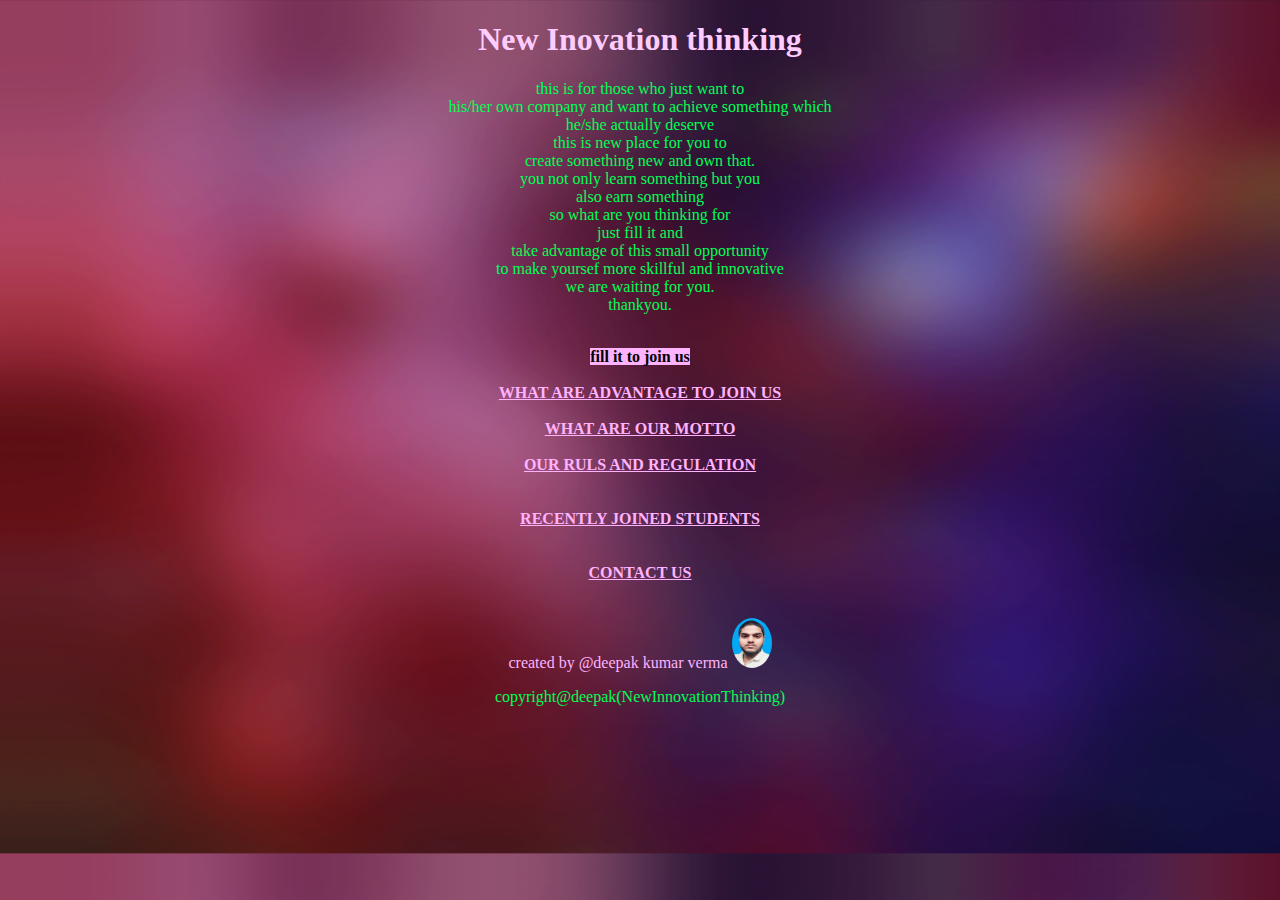
<file: index.html>
<!DOCTYPE html>
<html lang="en" dir="ltr">
  <head><link rel="stylesheet" href="style.css">
    <meta charset="utf-8">
    <title>Great Innovation thinking</title>
  </head>
  <body>
    <h1>New Inovation thinking</h1>

    <p>this is for those who just want to <br> his/her own company and want to achieve something which <br>
       he/she actually deserve <br>this is new place for you to <br>create something new and own that.<br>you not only learn something but you <br>also earn something
<br>so what are you thinking for <br>just fill it and <br>take advantage of this small opportunity <br>to make yoursef more skillful and innovative <br>we are waiting for you.<br>
thankyou.
</p>
     <br><a style="color:#ffb3ff;" href="form.html"><strong><mark style="background-color:#ffb3ff;">fill it to join us</mark></strong></a><br><br>
  <a style="color:#ffb3ff;" href="1234.html"><strong>WHAT ARE ADVANTAGE TO JOIN US</strong></a><br><br>
    <a style="color:#ffb3ff;" href="motto.html"><strong>WHAT ARE OUR MOTTO</strong></a><br><br>
      <a style="color:#ffb3ff;" href="rules.html"><strong>OUR RULS AND REGULATION</strong></a><br><br><br>
  <a style="color:#ffb3ff;" href="information.html"><strong>RECENTLY JOINED STUDENTS</strong></a><br><br><br>
    <a style="color:#ffb3ff;" href="contact.html"><strong>CONTACT US</strong></a><br><br><br>
    <div class="photo">created by @deepak kumar verma
      <img class="creater" src="creater.png" alt="creater">
    </div>

    <div class="copyright">
      <p>copyright@deepak(NewInnovationThinking)</p>
    </div>

  </body>
</html>
</file>
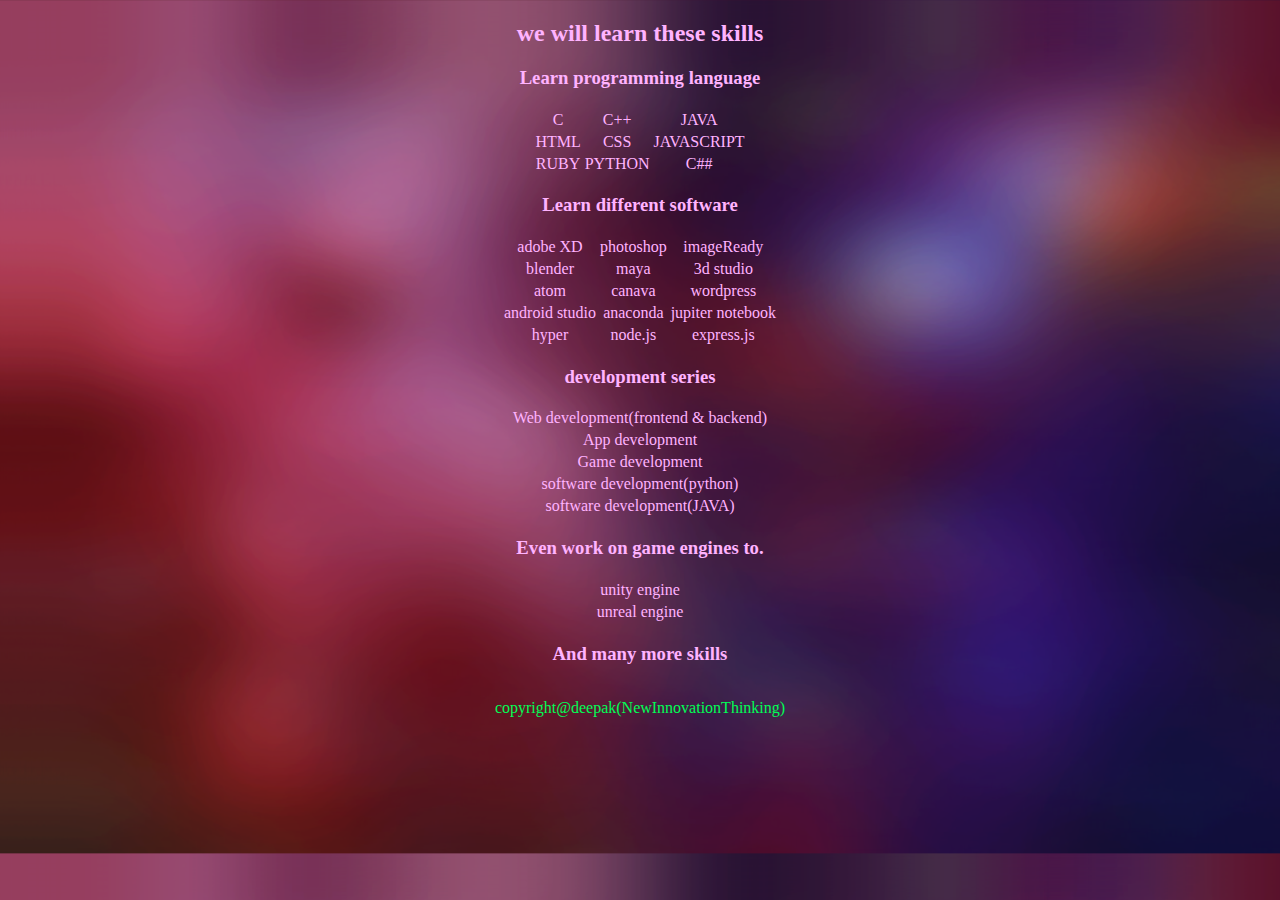
<file: 1234.html>
<!DOCTYPE html>
<html lang="en" dir="ltr">
  <head><link rel="stylesheet" href="style.css">
    <meta charset="utf-8">
    <title></title>
  </head>
  <body>
    <h2>we will learn these skills</h2>
<div class="tab1">
  <table>
    <h3>Learn programming language</h3>
  <tr>
    <td>C</td>
    <td>C++</td>
    <td>JAVA</td>
  </tr>
  <tr>
    <td>HTML</td>
    <td>CSS</td>
    <td>JAVASCRIPT</td>
  </tr>
  <tr>
    <td>RUBY</td>
    <td>PYTHON</td>
    <td>C##</td>
  </tr>



  </table>
  <table>
    <h3>Learn different software</h3>
  <tr>
    <td>adobe XD</td>
    <td>photoshop</td>
    <td>imageReady</td>
  </tr>
  <tr>
    <td>blender</td>
    <td>maya</td>
    <td>3d studio</td>

  </tr>
  <tr>
    <td>atom</td>
    <td>canava</td>
    <td>wordpress</td>
  </tr>
  <tr>
    <td>android studio</td>
    <td>anaconda</td>
    <td>jupiter notebook</td>
  </tr>
  <td>hyper</td>
  <td>node.js</td>
  <td>express.js</td>

  </table>
  <table>
    <h3>development series</h3>
    <tr>
    <td> Web development(frontend & backend)</td>
    </tr>
    <tr>
    <td>  App development</td>
    </tr>
    <tr>
    <td>  Game development</td>
    </tr>
    <tr>
      <td>software development(python)</td>
    </tr>
  <tr>
    <td>software development(JAVA)</td>
  </tr>

  </table>
  <table>
    <h3>Even work on game engines to.</h3>
    <tr>
      <td>unity engine</td>
    </tr>
    <tr>
      <td>unreal engine</td>
    </tr>
  </table>
  <table>
    <h3>And many more skills</h3>
  </table>
</div>
<div class="copyright">
  <p>copyright@deepak(NewInnovationThinking)</p>
</div>

  </body>
</html>
</file>
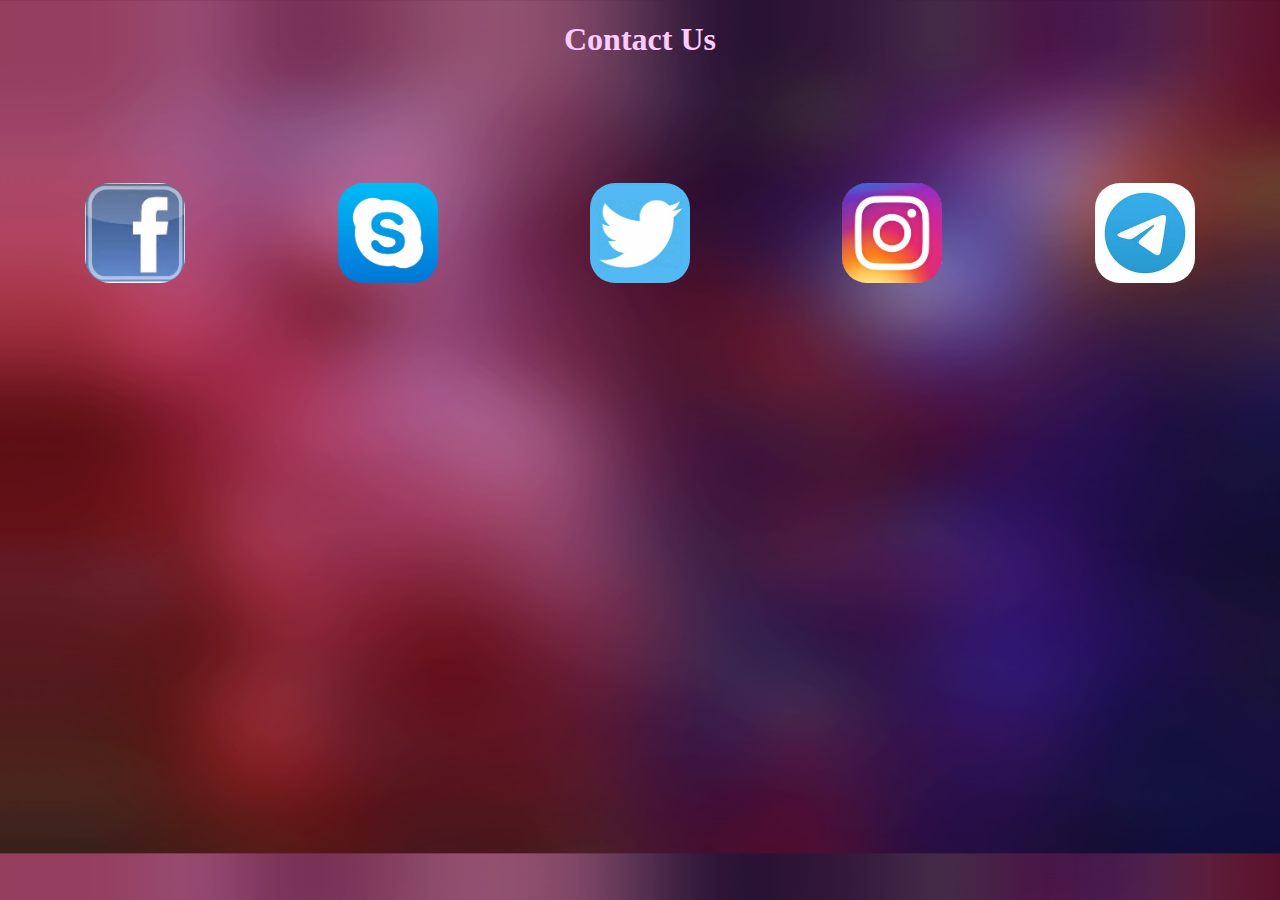
<file: contact.html>
<!DOCTYPE html>
<html lang="en" dir="ltr">
  <head><link rel="stylesheet" href="style.css">
    <meta charset="utf-8">
    <style media="screen">

.facebook{
  height:100px;width:100px;
  border-radius:25%;
}
.twitter{
    height:100px;width:100px;  border-radius:25%;
}
.instagram{
      height:100px;width:100px;  border-radius:25%;
}
.telegram{
    height:100px;width:100px;  border-radius:25%;
}
.skype{
    height:100px;width:100px;  border-radius:25%;
}

    </style>
    <title>contact us</title>
  </head>
  <body>
    <div class="contact">
      <h1>Contact Us</h1>

    </div><br><br><br><br><br>
<table style="width:100%;">
  <tr>


    <td><a href="http://www.facebook.com/groups/innovation3deepak/"><img class="facebook" src="facebook.jpeg" alt="facebook"></a></td>



    <td><a href="https://join.skype.com/XOy7WxvIzYn6"><img class="skype"src="skype.jpeg" alt="skype"></a></td>


    <td><a href="https://twitter.com/Deepak_verma0/"><img class="twitter" src="twitter.jpeg" alt="twitter"></a></td>



    <td><a href="https://www.instagram.com/deepak_innovation1grp/?hl=en"><img  class="instagram"src="instagram.jpeg" alt="instagram"></a></td>





    <td><a href="https://web.telegram.org/#/im?p=u1354205712_8697953631733505556"><img class="telegram"src="telegram.jpeg" alt="telegram"></a></td>
  </tr>
</table>

  </body>
</html>
</file>
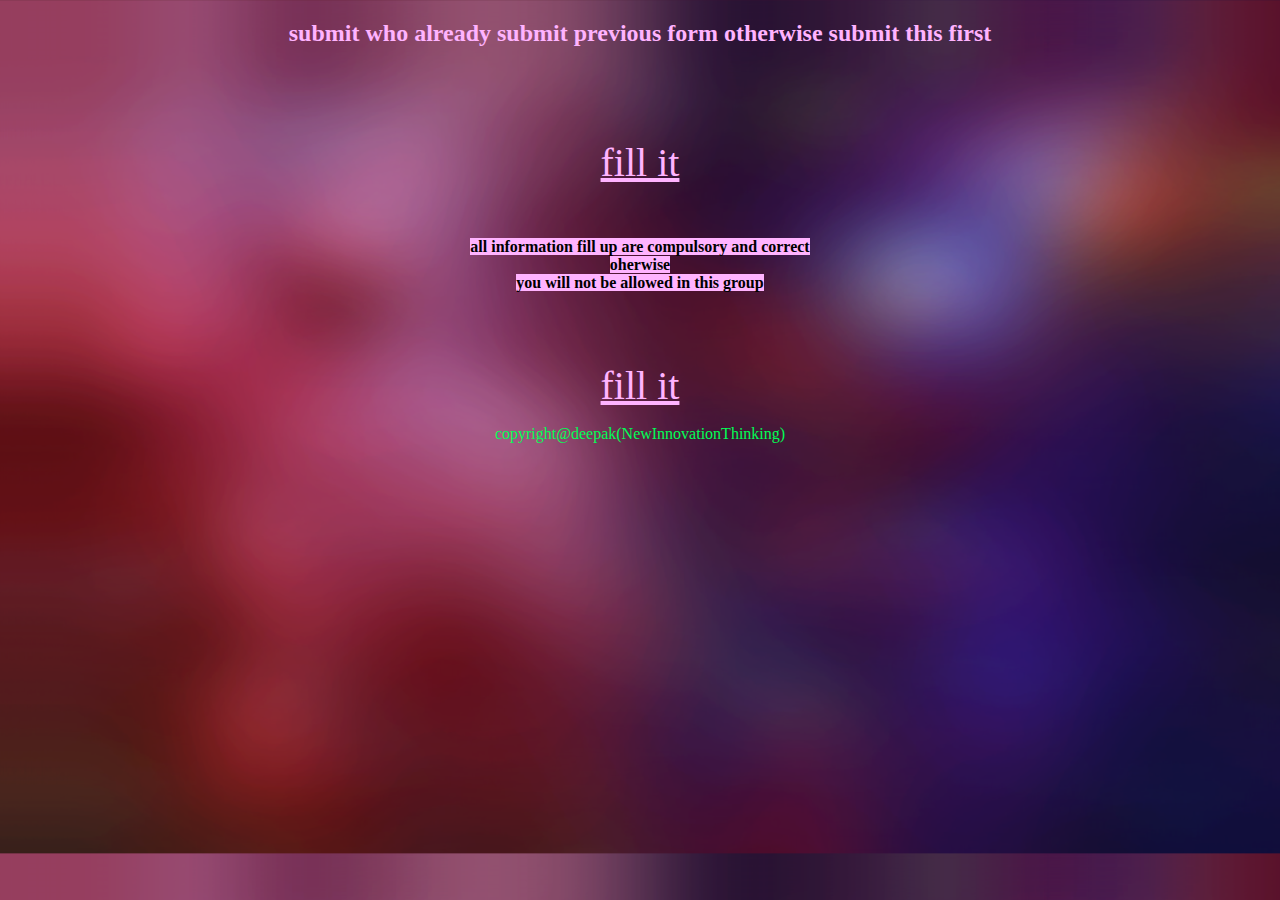
<file: form.html>
<!DOCTYPE html>
<html lang="en" dir="ltr">
  <head><link rel="stylesheet" href="style.css">
    <meta charset="utf-8">
    <title></title>
  </head>
  <body>
    <h2>submit who already submit previous form otherwise submit this first</h2><br><br><br><br>

<a style="color:#ffb3ff;font-size:40px;" href="https://surveyheart.com/form/5fb7899fef396770afbe9217">fill it</a><br><br><br>

    <p> <mark style="background-color:#ffb3ff;"> <strong>all information fill up are compulsory and correct <br>
       oherwise <br>you will not be allowed in this group</strong></mark></p><br><br><br>

<a style="color:#ffb3ff;font-size:40px;" href="https://docs.google.com/forms/d/e/1FAIpQLSd6L31iU5KhT8NZJrygA7TAOqTwwQBQ1QytFcQusNMnNXNCXA/viewform?usp=sf_link">fill it</a>
<p>copyright@deepak(NewInnovationThinking)</p>
  </body>
</html>
</file>
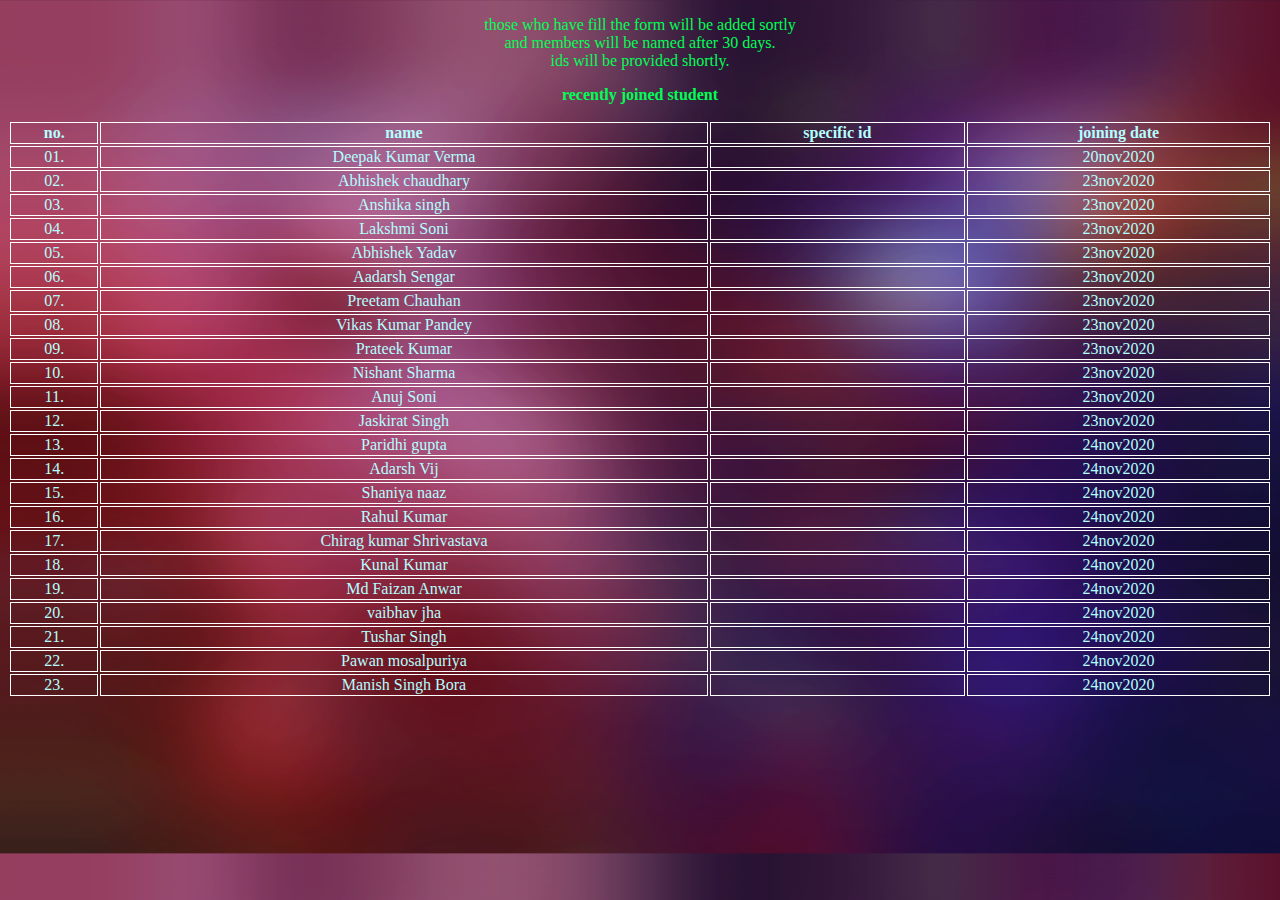
<file: information.html>
<!DOCTYPE html>
<html lang="en" dir="ltr">
  <head><link rel="stylesheet" href="style.css">
    <style media="screen">
    table, th, td {
border: 1px solid white;
}
    </style>
    <meta charset="utf-8">
    <title></title>
  </head>
  <body>
<p>those who have fill the form will be added sortly <br>and members will be named after 30 days. <br>ids will be provided shortly. </p>
<table class="tab2" style="width:100%;" >
  <p>  <strong> recently joined student </strong> </p>
  <tr><th>  <strong>no.</strong> </th>
    <th> <strong>name</strong> </th>
<th>  <strong>specific id</strong> </th>
<th>  <strong>joining date</strong> </th>
  </tr>
<tr>
  <td>01.</td>
  <td>Deepak Kumar Verma</td>
  <td></td>
  <td>20nov2020</td>

</tr>
<tr>  <td>02.</td><td>Abhishek chaudhary</td>  <td></td>  <td>23nov2020</td></tr>
<tr><td>03.</td><td>Anshika singh</td>  <td></td>  <td>23nov2020</td></tr>
<tr>  <td>04.</td>  <td>Lakshmi Soni</td>  <td></td>  <td>23nov2020</td></tr>
<tr>  <td>05.</td>  <td>Abhishek Yadav</td>  <td></td>  <td>23nov2020</td></tr>

  <tr>  <td>06.</td>  <td>Aadarsh Sengar</td>    <td></td>    <td>23nov2020</td>  </tr>
  <tr>      <td>07.</td>      <td>Preetam Chauhan</td>      <td></td>      <td>23nov2020</td>    </tr>
<tr>      <td>08.</td>      <td>Vikas Kumar Pandey</td>      <td></td>      <td>23nov2020</td>    </tr>
<tr>      <td>09.</td>      <td>Prateek Kumar</td>      <td></td>      <td>23nov2020</td>    </tr>
  <tr>      <td>10.</td>      <td>Nishant Sharma</td>      <td></td>      <td>23nov2020</td>    </tr>
<tr>      <td>11.</td>      <td>Anuj Soni</td>      <td></td>      <td>23nov2020</td>    </tr>
<tr>      <td>12.</td>      <td>Jaskirat Singh</td>      <td></td>      <td>23nov2020</td>    </tr>
<tr> <td>13.</td> <td>Paridhi gupta</td> <td></td> <td>24nov2020</td> </tr>
<tr> <td>14.</td> <td>Adarsh Vij</td> <td></td> <td>24nov2020</td> </tr>
<tr> <td>15.</td> <td>Shaniya naaz </td> <td></td> <td>24nov2020</td> </tr>
<tr> <td>16.</td> <td>Rahul Kumar</td> <td></td> <td>24nov2020</td> </tr>
<tr> <td>17.</td> <td>Chirag kumar Shrivastava</td> <td></td> <td>24nov2020</td> </tr>
<tr> <td>18.</td> <td>Kunal Kumar</td> <td></td> <td>24nov2020</td> </tr>
<tr> <td>19.</td> <td>Md Faizan Anwar</td> <td></td> <td>24nov2020</td> </tr>
<tr> <td>20.</td> <td>vaibhav jha</td> <td></td> <td>24nov2020</td> </tr>
<tr> <td>21.</td> <td>Tushar Singh</td> <td></td> <td>24nov2020</td> </tr>
<tr> <td>22.</td> <td>Pawan mosalpuriya</td> <td></td> <td>24nov2020</td> </tr>
<tr> <td>23.</td> <td>Manish Singh Bora </td> <td></td> <td>24nov2020</td> </tr>



</table>

  </body>
</html>
</file>
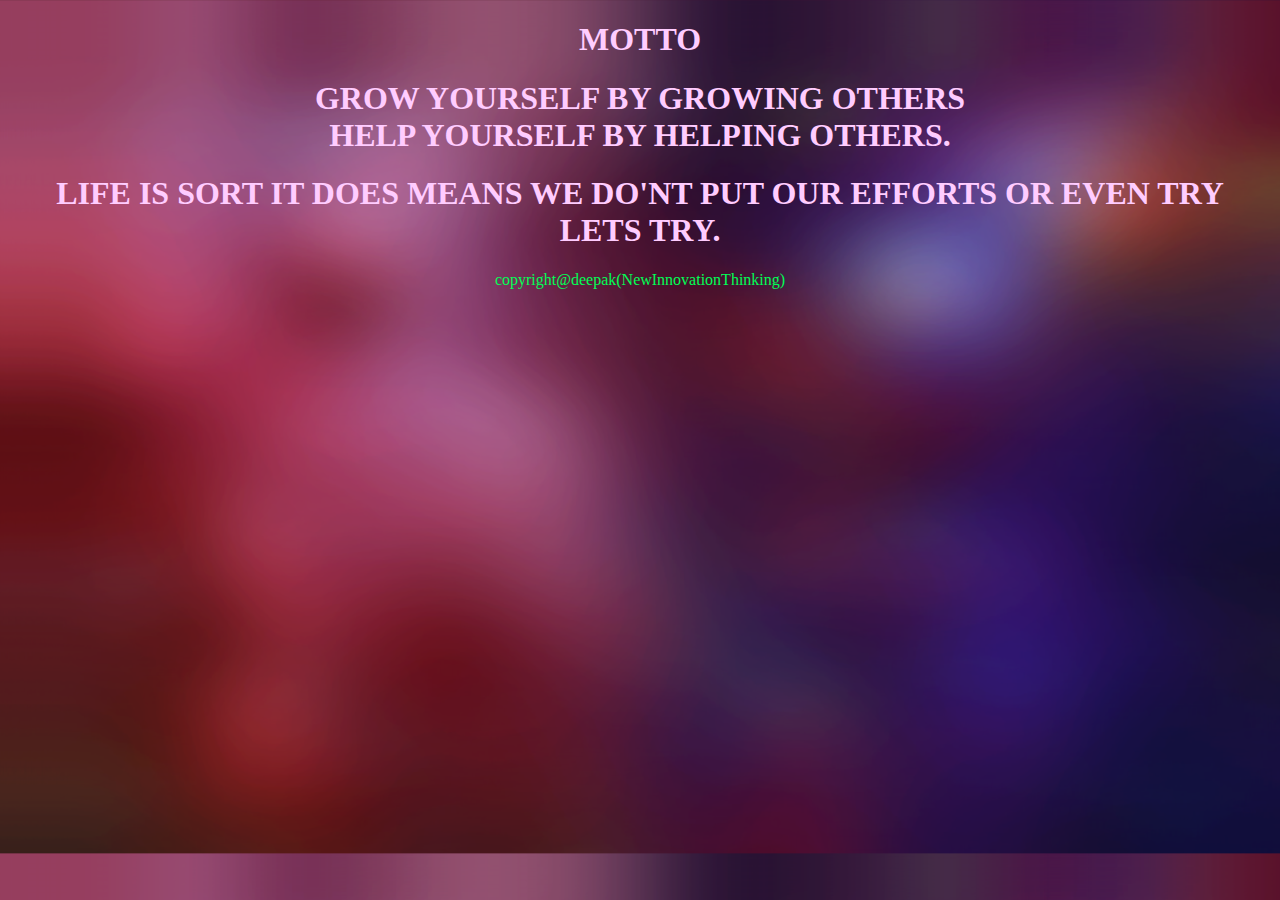
<file: motto.html>
<!DOCTYPE html>
<html lang="en" dir="ltr">
  <head><link rel="stylesheet" href="style.css">
    <meta charset="utf-8">
    <title></title>
  </head>
  <body>
<h1>MOTTO</h1>
  <h1>   <strong>GROW YOURSELF BY GROWING OTHERS <br> HELP YOURSELF BY HELPING OTHERS. </strong>   </h1>
  <h1>LIFE IS SORT IT DOES MEANS WE DO'NT PUT OUR EFFORTS OR EVEN TRY <br>LETS TRY. </h1>
  <div class="copyright">
    <p>copyright@deepak(NewInnovationThinking)</p>
  </div>

  </body>
</html>
</file>
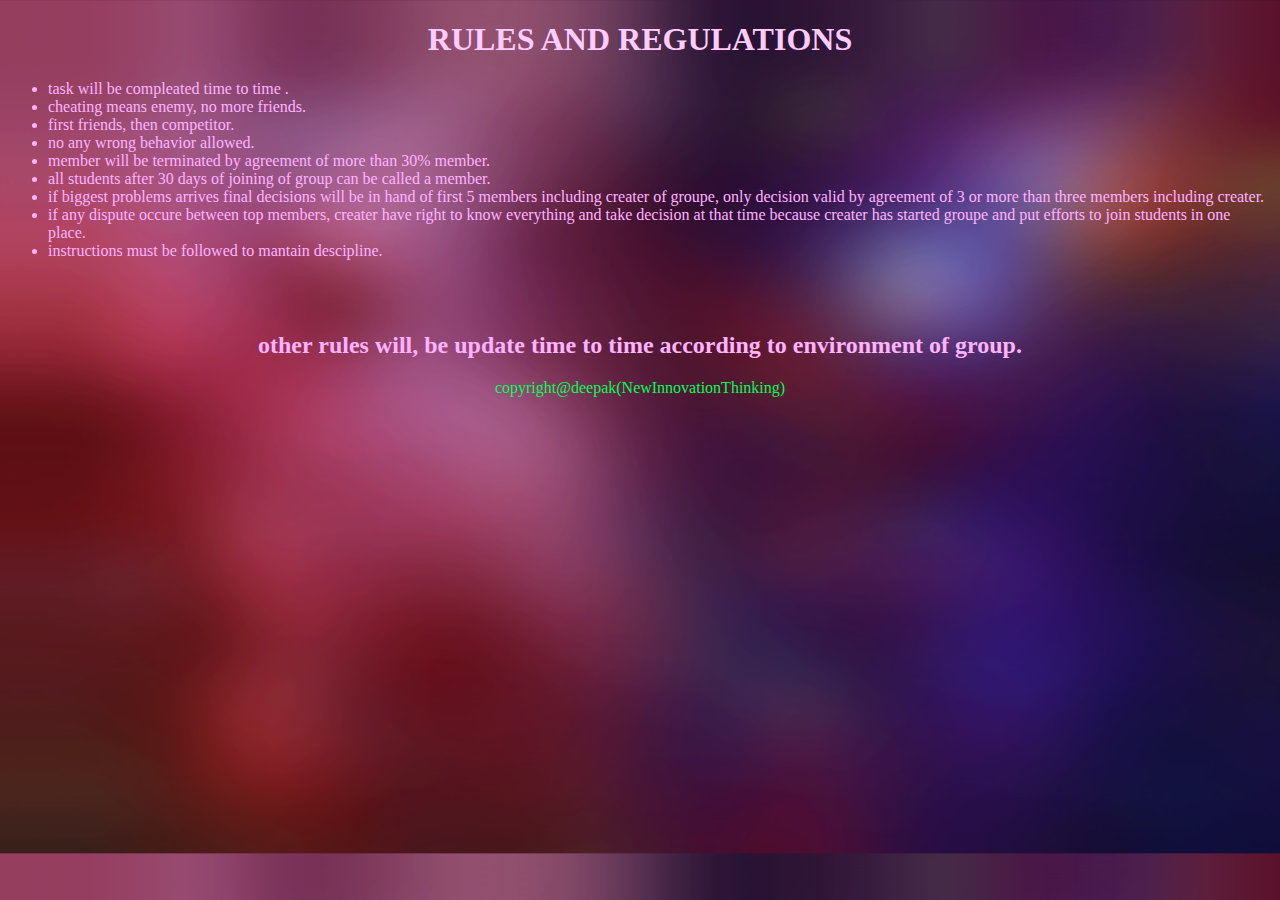
<file: rules.html>
<!DOCTYPE html>
<html lang="en" dir="ltr">
  <head><link rel="stylesheet" href="style.css">
    <meta charset="utf-8">
    <title></title>
  </head>
  <body>
<h1>RULES AND REGULATIONS</h1>
<div class="rules">
  <ul>
    <li>task will be compleated time to time .</li>
    <li>cheating means enemy, no more friends.</li>
    <li>first friends, then competitor.</li>
<li>no any wrong behavior allowed.</li>
<li>member will be terminated by agreement of more than 30% member.</li>
<li>all students after 30 days of joining of group can be called a member. </li>
<li>if biggest problems arrives final decisions will be in hand of first 5 members including creater of groupe, only decision valid by agreement of 3 or more than three members including creater.</li>
<li>if any dispute occure between top members, creater have right to know everything and take decision at that time because creater has started groupe and put efforts to join students in  one  place.</li>

<li>instructions must be followed to mantain descipline.</li>

  </ul>
</div><br><br>
<h2>other rules will, be update time to time according to environment of group.</h2>
<div class="copyright">
  <p>copyright@deepak(NewInnovationThinking)</p>
</div>

  </body>
</html>
</file>
<file: style.css>
body
{
  text-align: center;
  background-color: rgb(255, 153, 153);
  background-image: url("1234.jpg");
  background-repeat:no-repeat repeat;
  background-size: 100%;

}
h1 {color:   #ffccff;}
h2{
  color: #ffb3ff;
}
h31{
  color: #ffb3ff;
}
p{
  color:rgb(0, 255, 85);

}
.form {
  text-align: center;
  color: #ffccff;
}
table {
  text-align: center;
  margin:10px auto;
}
.tab1 {
    color: #ffb3ff;
}
.rules {
  text-align: left;
  color: #ffb3ff;
}
.creater{
  border-radius: 100%;
  width:40px;
  height: 50px;
}
.photo{
    color: #ffb3ff;
}
.tab2{
  color: rgb(179, 255, 255);

border: 10px red;
}
</file>
